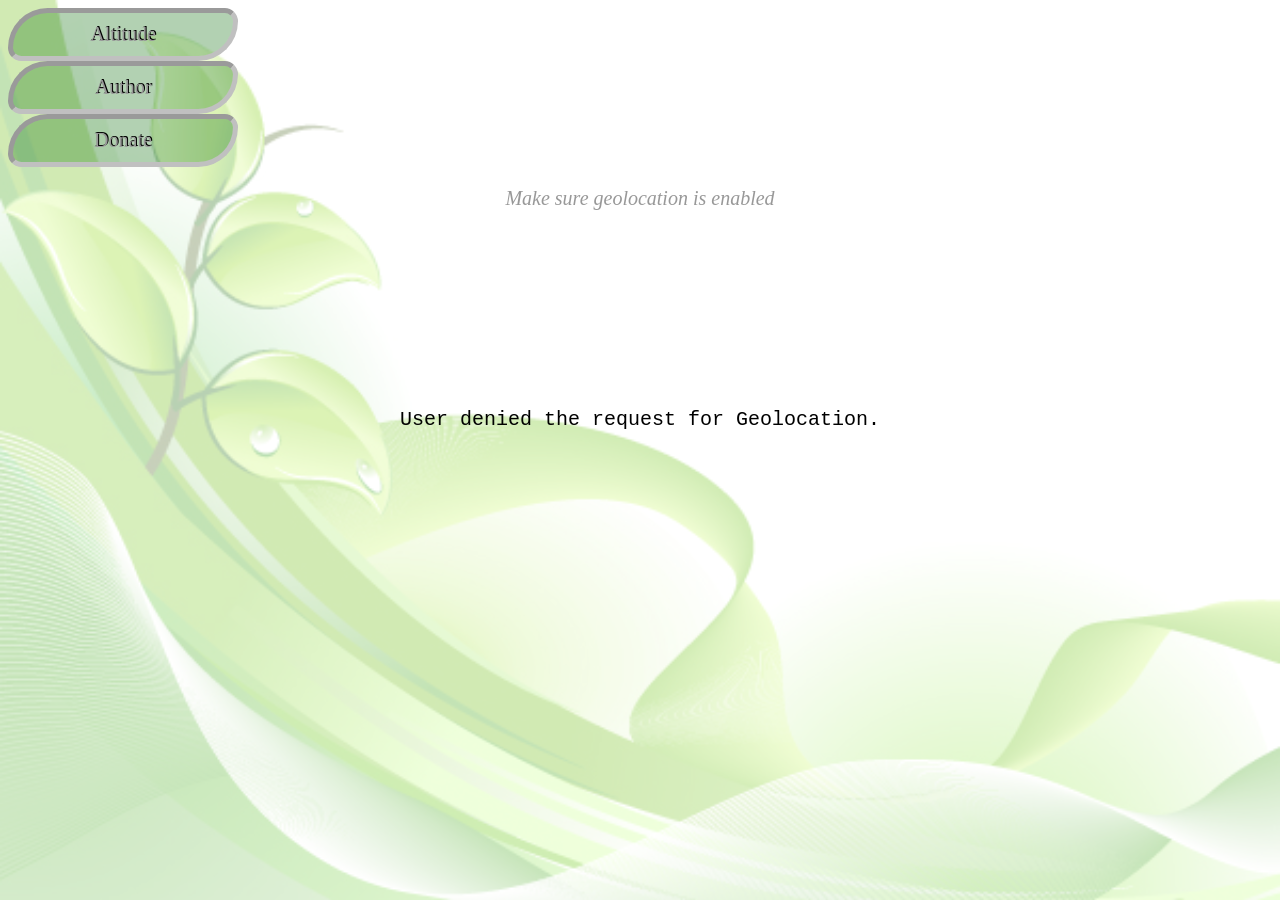
<file: index.html>
<!DOCTYPE html>
<html>
<head>
<title>What's my altitude?</title>
<link rel="icon" type="image/x-icon" href="images/favicon.png">
<link rel="stylesheet" href="style.css">
<meta name="viewport" content="width=device-width, initial-scale=1">
<meta charset="UTF-8">
</head>
<body>
<div onclick = "navigator.geolocation.getCurrentPosition(showAltitude)" title = "Get your altitude" >Altitude</div>
<div onclick = "showAuthor()" title = "Author of the site" >Author</div>
<div onclick = "showPaypal()"title = "Donate through paypal" >Donate</div>
<p class = "empty" ><i>Make sure geolocation is enabled</i></p>
<h1 id = "title">Your altitude is:</h1>
<p id="altitude"></p>
<script src = "script.js"></script>
</body>
</html>
</file>
<file: style.css>
body 
{
  background-image: url('images/green.jpg');
  background-color: rgba(255,255,255,0.7);
  background-blend-mode: lighten;
  background-repeat: no-repeat;
  background-attachment: fixed;
  background-size: cover;
}

h1 
{
  text-align: center;
  font-family:verdana;
  color: rgb(0, 150, 0);
  text-shadow:1px -1px 0 black;
}
div
{
	border: 5px;
	border-style: inset;
	padding: 10px;
	border-radius: 60px 20px;
	width: 200px;
	background-color: rgb(0, 102, 0, 0.3); 
    font-family: Verdana;
	font-size: 20px;
	color: #989898;
    text-shadow:1px -1px 0 black;
	word-wrap: break-word;
	border-bottom-color: #C0C0C0;
	border-right-color: #C0C0C0;
	cursor: pointer;
	text-align: center;
	transition: 0.2s;
}
div:hover
{
	background-color: rgb(0, 102, 0, 0.6); 
	color: white;
}
#altitude
{
  text-align: center;
  font-family:courier;
  font-size: 20px
}
.empty
{
	text-align: center;
	height:200px;
	font-size: 20px;
	color: #989898;
}
</file>
